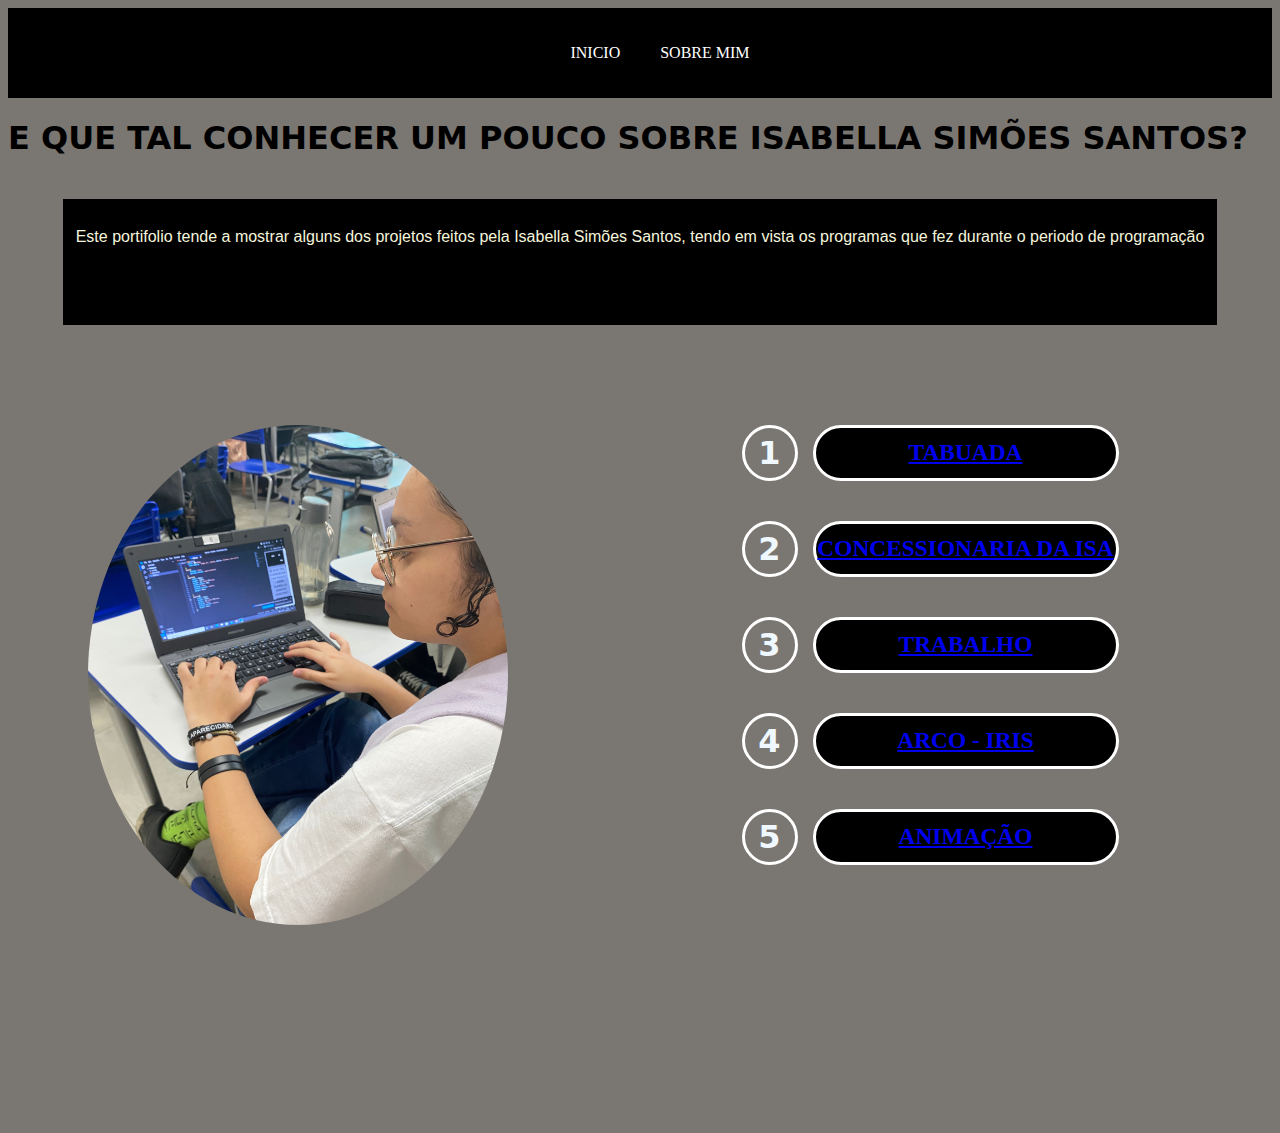
<file: index.html>
<!DOCTYPE html>
<html lang="pt-br">

<head>
    <meta charset="UTF-8">
    <meta name="viewport" content="width=device-width, initial-scale=1.0">
    <title>PORTIFOLIO</title>
    <link rel="stylesheet" href="style.css">
    <script src="java.js"></script>
</head>

<body>
    
    <nav id="menu">
        <ul>
            <li><a href="index.html">INICIO</a></li>
            <li><a href="sobremim.html">SOBRE MIM</a></li>
      
        </ul>
    </nav>

    <h1>E QUE TAL CONHECER UM POUCO SOBRE ISABELLA SIMÕES SANTOS?</h1>

    <div id="caixa">
        <div id="sla">
        <p> Este portifolio tende a mostrar alguns dos projetos feitos pela Isabella Simões
            Santos, tendo em vista os programas que fez durante o periodo de programação</p>
        </div>
    </div>
    <div id="divi">
        <div id="parte1">
            <img src="isa.jpg" alt="">
        </div>
        <div id="parte2">
            <div id="links">
                <div class="projetos">
                    <div class="numero">
                        <h1>1</h1>
                    </div>
                    <div class="nome-projeto">
                        <h3><a href="tabuada.html">TABUADA</a></h3>
                    </div>
                </div>
                <div class="projetos">
                    <div class="numero">
                        <h1>2</h1>
                    </div>
                    <div class="nome-projeto">
                        <h3><a href="carros.html">CONCESSIONARIA DA ISA</a></h3>
                    </div>
                </div>
                <div class="projetos">
                    <div class="numero">
                        <h1>3</h1>
                    </div>
                    <div class="nome-projeto">
                        <h3><a href="https://github.com/isabella-simoes/aulafinal">TRABALHO</a></h3>
                    </div>
                </div>
                <div class="projetos">
                    <div class="numero">
                        <h1>4</h1>
                    </div>
                    <div class="nome-projeto">
                        <h3><a href="arcoiris.html">ARCO - IRIS</a></h3>
                    </div>
                </div>
                <div class="projetos">
                    <div class="numero">
                        <h1>5</h1>
                    </div>
                    <div class="nome-projeto">
                        <h3><a href="animacao.html">ANIMAÇÃO</a></h3>
                    </div>
                </div>



            </div>
        </div>
    </div>


</body>

</html>
</file>
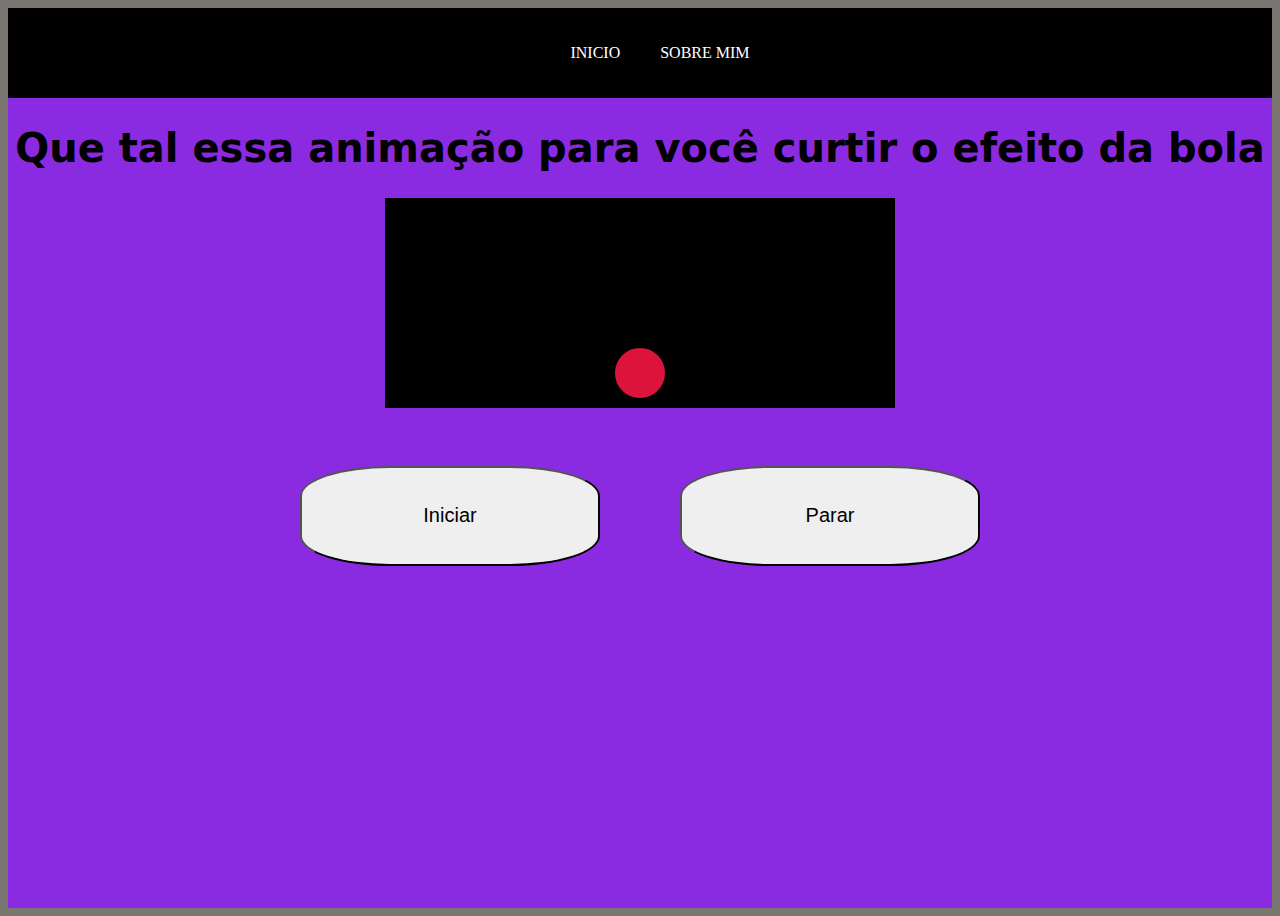
<file: animacao.html>
<!DOCTYPE html>
<html lang="pt-br">

<head>
    <meta charset="UTF-8">
    <meta name="viewport" content="width=device-width, initial-scale=1.0">
    <title>PORTIFOLIO</title>
    <link rel="stylesheet" href="style.css">
    <script src="java.js" defer></script>
</head>

<body>
    <div id="container">
    <nav id="menu">
        <ul>
            <li><a href="index.html">INICIO</a></li>
            <li><a href="sobremim.html">SOBRE MIM</a></li>
           
        </ul>
    </nav>
    <div id="boll">
        <h1>Que tal essa animação para você curtir o efeito da bola </h1>
    </div>
    <div id="amoung">
    <div id="borda">
        <div id="bola" class="pular"></div>
    </div>
</div>
    <br>
    <div id="pontofinal">
    <button onclick="iniciar()">Iniciar</button>
    <button onclick="parar()">Parar</button>
</div>
    </div>

  
   

</body>

</html>
</file>
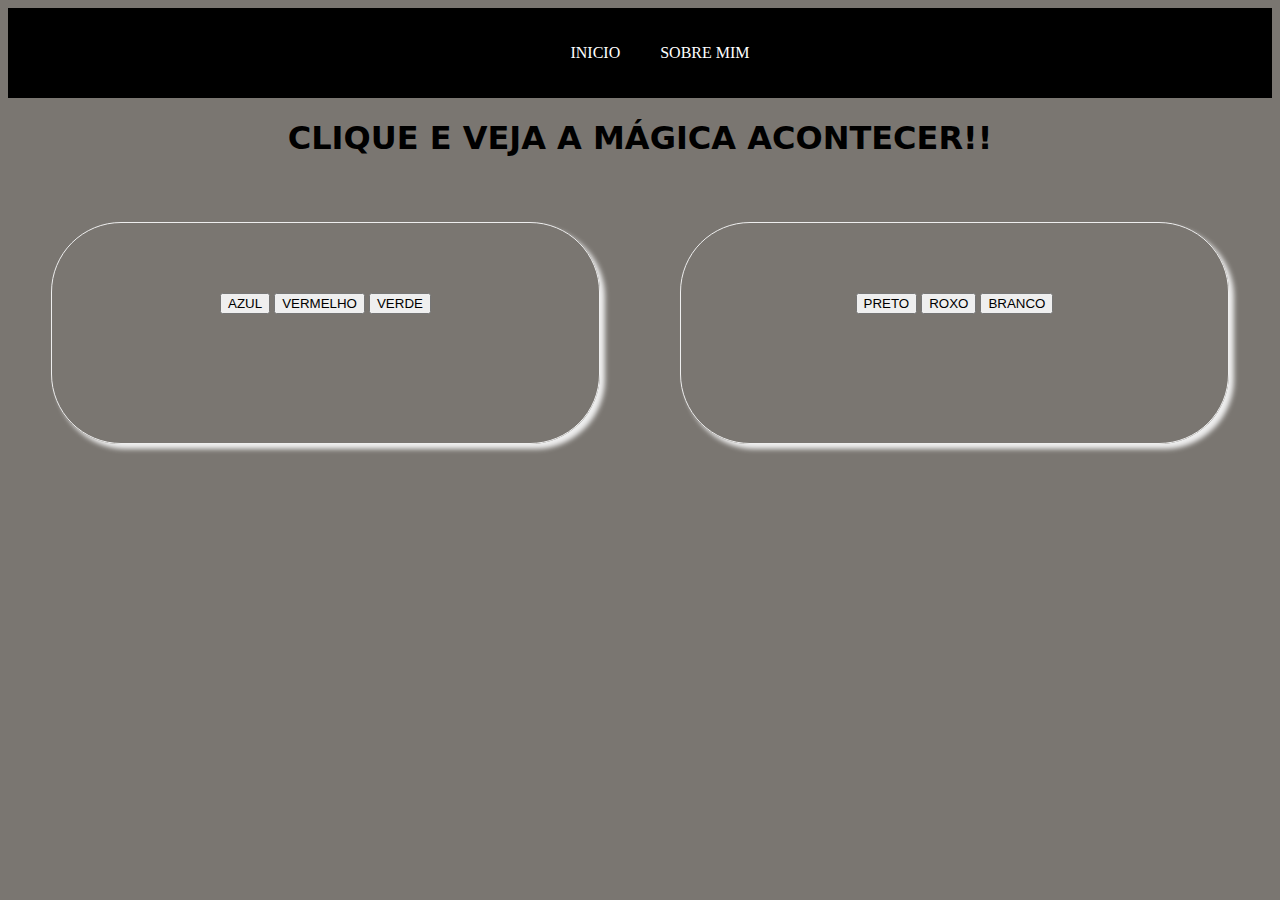
<file: arcoiris.html>
<!DOCTYPE html>
<html lang="pt-br">

<head>
    <meta charset="UTF-8">
    <meta name="viewport" content="width=device-width, initial-scale=1.0">
    <title>PORTIFOLIO</title>
    <link rel="stylesheet" href="style.css">
    <script src="java.js"></script>

</head>

<body>
    <nav id="menu">
        <ul>
            <li><a href="index.html">INICIO</a></li>
            <li><a href="sobremim.html">SOBRE MIM</a></li>
           
        </ul>
    </nav>
    <div id="cricri">
        <h1>CLIQUE E VEJA  A MÁGICA ACONTECER!!</h1>
    </div>
   <div id="classe">
    <div class="botoes">
      
        <button onclick="arcoiris('blue')">AZUL</button>
        <button onclick="arcoiris('red')">VERMELHO</button>
        <button onclick="arcoiris('green')">VERDE</button>
    </div>
    <div class="botoes">
        <button onclick="arcoiris('black')">PRETO</button>
        <button onclick="arcoiris('purple')">ROXO</button>
        <button onclick="arcoiris('white')">BRANCO</button>
    
    </div>
</div>
    
</div>
</body>

</html>
</file>
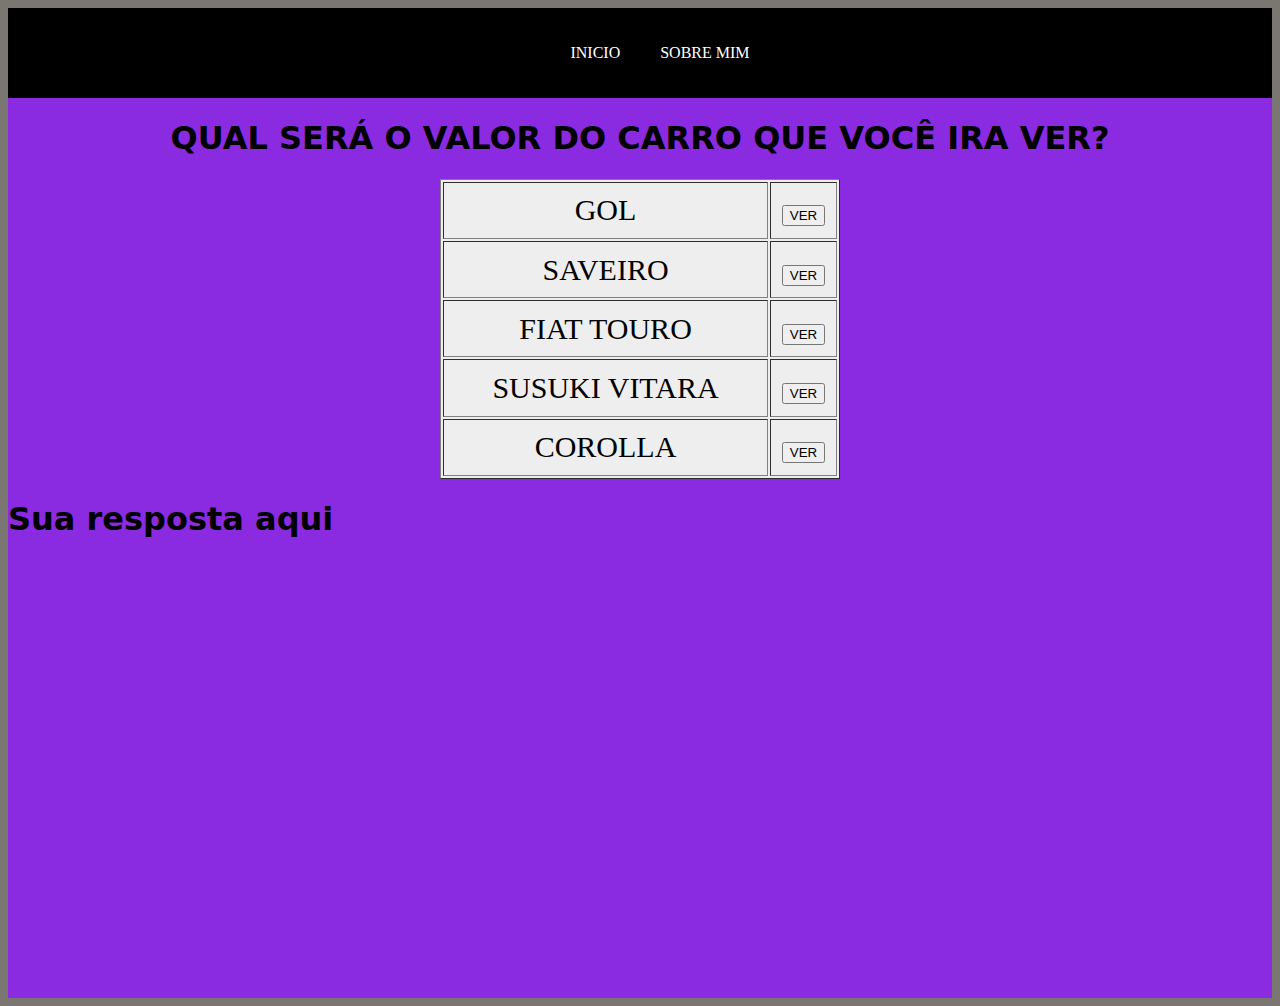
<file: carros.html>
<!DOCTYPE html>
<html lang="pt-br">

<head>
    <meta charset="UTF-8">
    <meta name="viewport" content="width=device-width, initial-scale=1.0">
    <title>PORTIFOLIO</title>
    <link rel="stylesheet" href="style.css">
    <script src="java.js"></script>

</head>

<body>
    <div id="pessoa">
    <nav id="menu">
        <ul>
            <li><a href="index.html">INICIO</a></li>
            <li><a href="sobremim.html">SOBRE MIM</a></li>
           
        </ul>
    </nav>
    <div id="shift">
    <h1>QUAL SERÁ O VALOR DO CARRO QUE VOCÊ IRA VER?</h1>
    <div id="tabela">
    <table border="1px">
        <tr>
            <td>GOL </td>
          
            <td><button onclick="valor('gol')">VER</button></td>

        </tr>
        <tr>
            <td>SAVEIRO</td>
            
           <td> <button onclick="valor('saveiro')">VER</button></td>
        </tr>
        <tr>
            <td>FIAT TOURO</td>
            <td> <button onclick="valor('fiat')">VER</button></td>
        </tr>
        <tr>
            <td>SUSUKI VITARA</td>
            <td> <button onclick="valor('susuki')">VER</button></td>
        </tr>
        <tr>
            <td>COROLLA</td>
            <td> <button onclick="valor('corolla')">VER</button></td>
        </tr>
    </table>
</div>
<div id="ops">
    <h1 id="res">Sua resposta aqui</h1>
    <div id="quadrador">
        
    </div>
    
</div>
</div>
    </div>

    
      

</body>

</html>
</file>
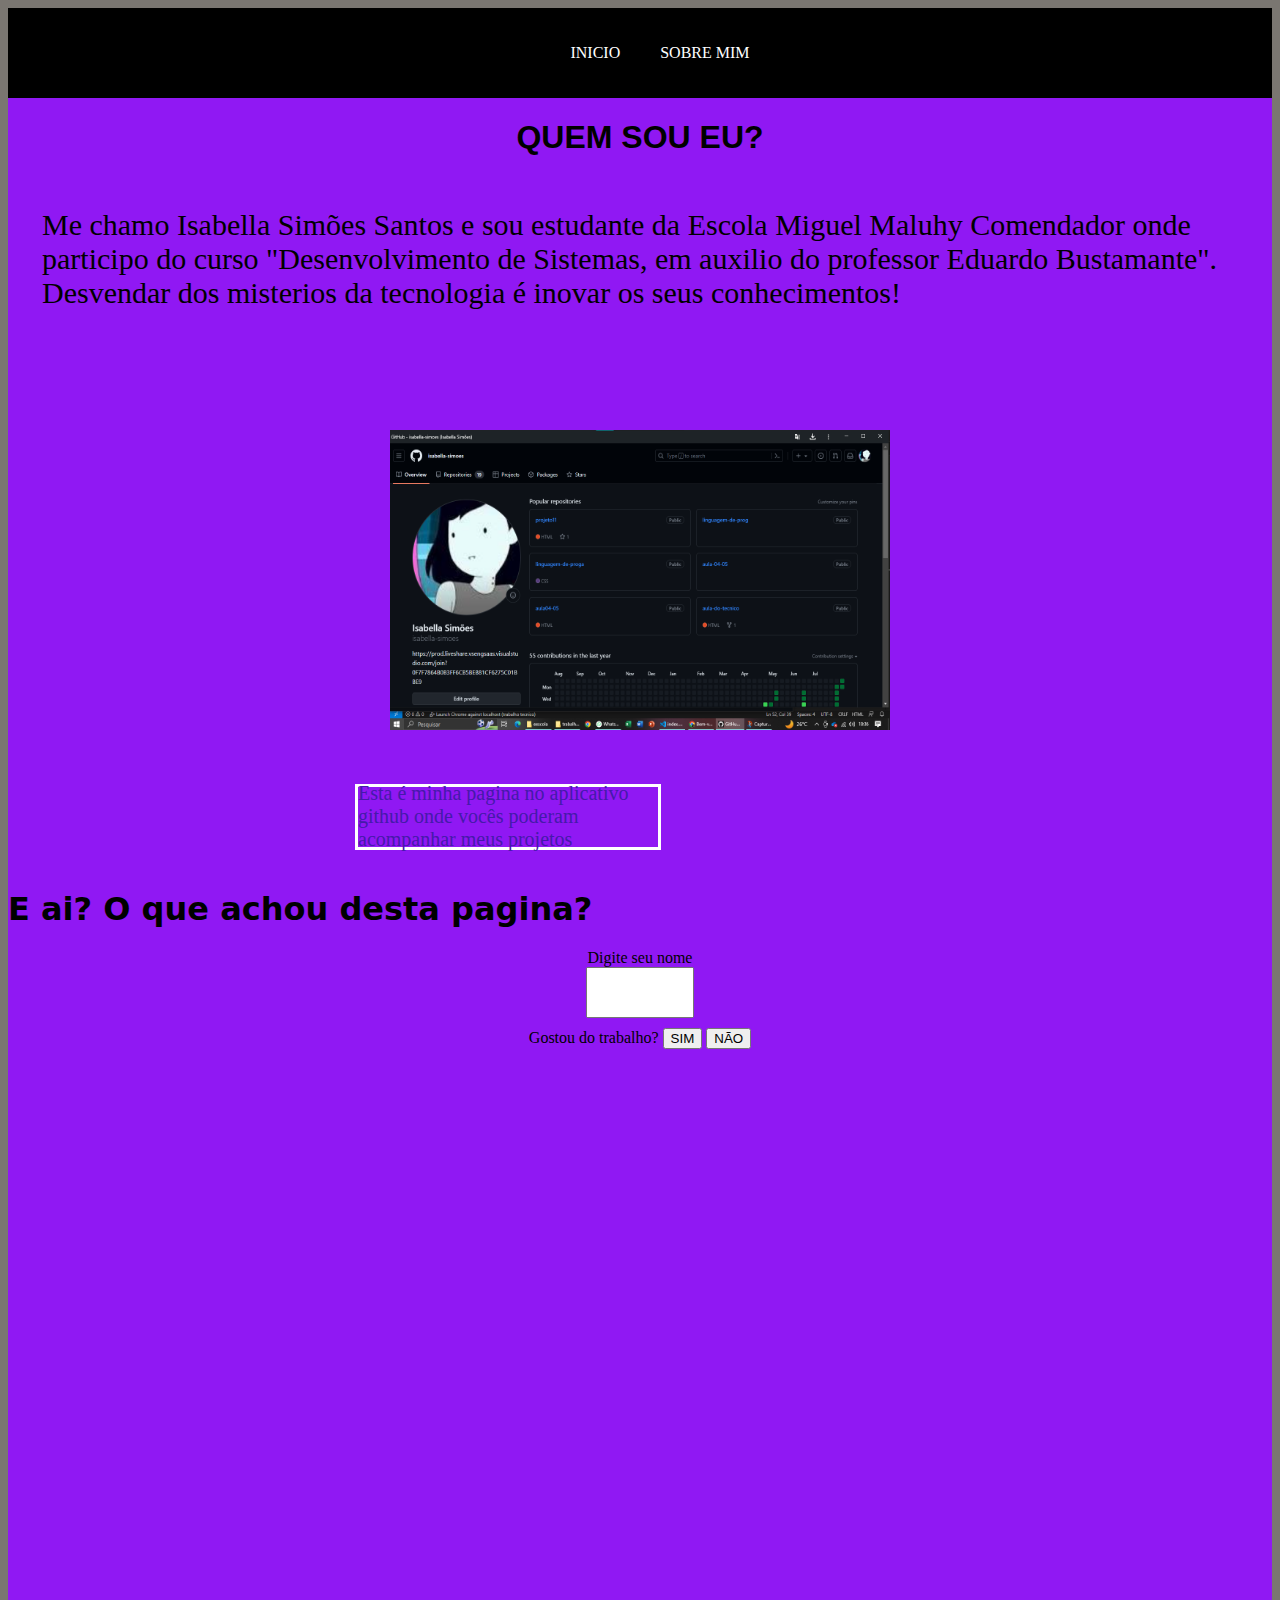
<file: sobremim.html>
<!DOCTYPE html>
<html lang="en">
<head>
    <meta charset="UTF-8">
    <meta name="viewport" content="width=device-width, initial-scale=1.0">
    <link rel="stylesheet" href="style.css">
    <script src="java.js" defer></script>
    <title>PORTIFOLIO</title>
</head>
<body>
    <div id="meu">
    <nav id="menu">
        <ul>
            <li><a href="index.html">INICIO</a></li>
            <li><a href="sobremim.html">SOBRE MIM</a></li>
      
        </ul>
    </nav>
    <div id="baboseira">
        <h1>QUEM SOU EU?</h1>
        <p>Me chamo Isabella Simões Santos e sou estudante da Escola Miguel Maluhy Comendador onde participo do 
            curso "Desenvolvimento de Sistemas, em auxilio do professor Eduardo Bustamante". Desvendar dos misterios
            da tecnologia é inovar os seus conhecimentos!
        </p>
    </div>
    <div class="estranho">
        <div id="topico1">
            <a href="https://prod.liveshare.vsengsaas.visualstudio.com/join?0F7F7864B0B3FF6CB5BEB81CF6275C01BBE9">
           <img src="Captura de tela 2023-08-07 183629.png" >
        </a>
        <div id="porche">
           <p>Esta é minha pagina no aplicativo github onde vocês poderam acompanhar meus projetos</p>
        </div>
    </div>
    </div>
    <center>
    <h1> E ai? O que achou desta pagina?</h1>
    <label>Digite seu nome</label><br>
    <input type="text" id="nome"><br>
    <label>Gostou do trabalho?</label>
    <button onclick="final()"> SIM</button>
    <button onclick="lext()">NÃO</button>
    </center>
</div>
</body>
</html>
</file>
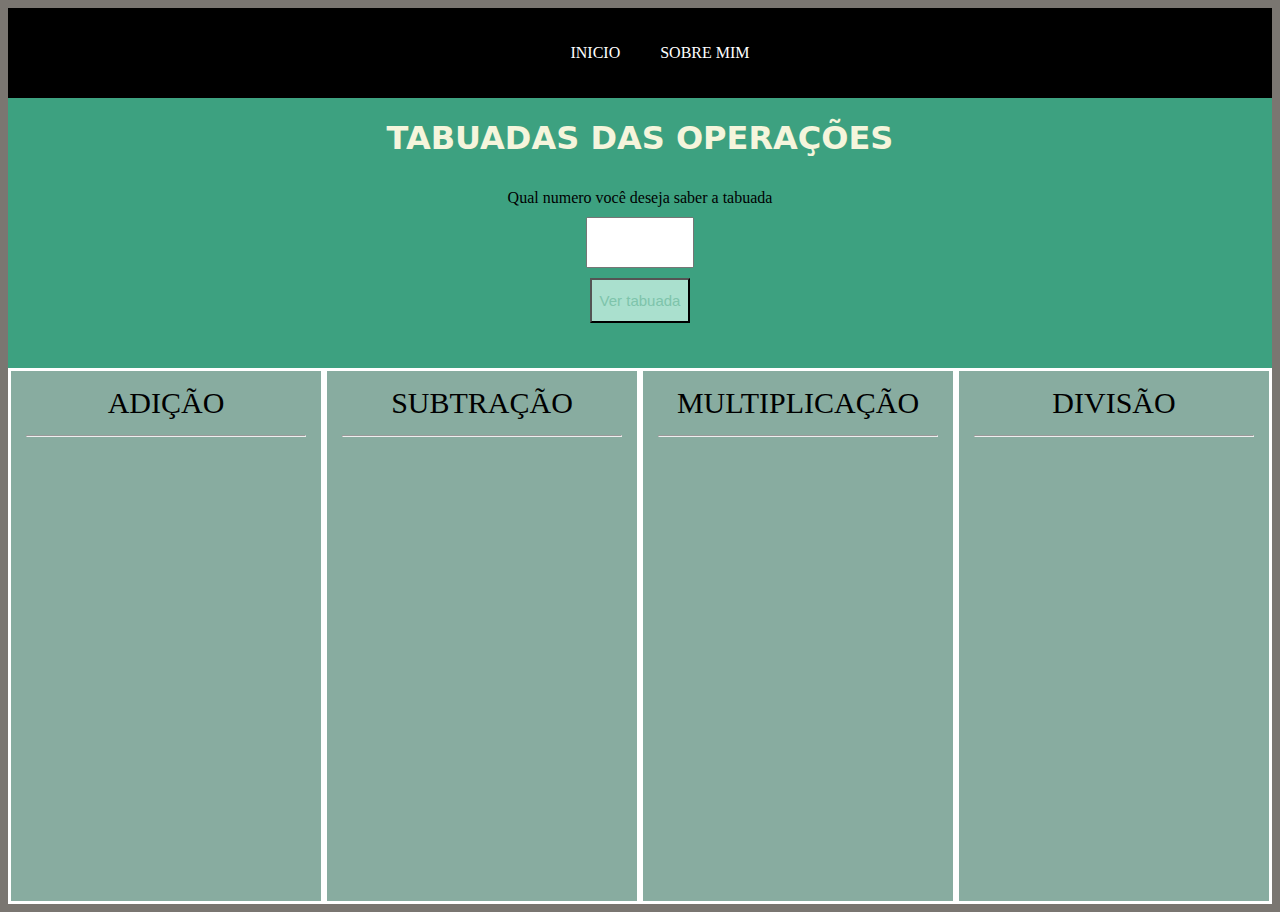
<file: tabuada.html>
<!DOCTYPE html>
<html lang="pt-br">

<head>
    <meta charset="UTF-8">
    <meta name="viewport" content="width=device-width, initial-scale=1.0">
    <title>PORTIFOLIO</title>
    <link rel="stylesheet" href="style.css">
    <script src="java.js" defer></script>
   
</head>

<body>
    <div id="body">
    <nav id="menu">
        <ul>
            <li><a href="index.html">INICIO</a></li>
            <li><a href="sobremim.html">SOBRE MIM</a></li>
           
        </ul>
    </nav>

    <header id="cabecalho">
        <h1>TABUADAS DAS OPERAÇÕES</h1>
    </header>
    <selection id="pergunta">
        <div>
            <label for="">Qual numero você deseja saber a tabuada</label>
            <center>
            <input type="number" id="tabu"><br>
        </center>
        <center>
            <button id="bote" onclick="tabuada()">Ver tabuada</button>
        </center>
        </div>
    </selection>
    <selection id="resultado">
        <div class="resultado" id="adi">Adição<hr></div>
        <div class="resultado" id="sub">Subtração<hr></div>
        <div class="resultado" id="mult">Multiplicação<hr></div>
        <div class="resultado" id="div">Divisão<hr></div>


    </selection>
    </div

</body>

</html>
</file>
<file: style.css>
body{
    background-color: rgb(122, 118, 113);
}

#menu{
    display: flex;
    list-style: none;
    padding: 0;
    background-color: black;
    justify-content: space-around;
}

#menu li{
 display: inline;
}   

#menu li a{
    color: white;
    padding: 20px;
    display: inline-block;
    text-decoration: none;
}

#menu li a:hover{
    background-color: grey;   
}


#menu li:last-child a{
    float: right;
}
h1{
    display: flex;
    text-align: center;
    font-family: system-ui, -apple-system, BlinkMacSystemFont, 'Segoe UI', Roboto, Oxygen, Ubuntu, Cantarell, 'Open Sans', 'Helvetica Neue', sans-serif;

}

#caixa{
    display: flex;
    justify-content: center;
   
   
    
    

}
#sla{
    border: 3px solid black;
    padding: 10px;
    margin: 20px;
    height: 100px;
    text-align: center;
    background-color: rgb(0, 0, 0);
}
#caixa p{
    color: beige;
     font-family: 'Segoe UI', Tahoma, Geneva, Verdana, sans-serif;
}
#divi{
    display: flex;
    justify-content: space-between;
}
#parte1{
    width: 500px;
    height: 500px;
   
    border-radius: 50%;
    display: flex;
    justify-content: center;
    margin: 40px;
    
    
}
#parte1 img{
    width: 500px;
    height: 500px;
    
    border-radius: 50%;
    display: flex;
    justify-content: center;
    margin: 40px;
    
}
#parte2{
    width: 700px;
    height: 700px;

    display: flex;
    justify-content: center;
    margin: 40px;
    margin-left: 40px;
}
.numero{
    display: flex;
    justify-content: center;
    align-items: center;
    width: 50px;
    height: 50px;
    border-radius: 50%;
    border:3px solid white ;
    color: aliceblue;
}
.nome-projeto{
    background-color: black;
    display: flex;
    justify-content: center;
    align-items: center;
    width: 300px;
    height: 50px;
    border-radius: 30px;
    border:3px solid white ;
    color: aliceblue;
    margin-left: 15px;
    font-size:20px;
}
.projetos{
    display: flex;
    justify-content: space-around;
    margin: 40px;
}
#body{
    background-color: rgb(61, 161, 128);
    width:auto 920px;
}
#cabecalho{
    display: flex;
    justify-content: center;
    font-family: Impact, Haettenschweiler, 'Arial Narrow Bold', sans-serif;
    color: beige;
   
}
#pergunta{
    display: flex;
    justify-content: center;
    border: 2 px solid black;

}

#pergunta div{
    flex-direction: column;
    display: flex;
    margin-top: 10px;
}
label, input{
    margin-bottom: 10px;
  
}
input{
    height: 45px;
    width: 100px;
    font-size: 30px;
    font-family: Georgia, 'Times New Roman', Times, serif;
   
}
#resultado{
    margin-top: 45px;
    display: flex;
    justify-content: space-around;
   
    
   
 
}
.resultado{
    
    border:  3px solid white;
    width: 350px;
    height: 500px;
    font-size: 30px;
    font-weight: 400px;
    text-align: center;
    text-transform: uppercase;
    padding: 15px;
    background-color:rgb(136, 172, 160)

}
#bote{
    background-color: rgb(170, 224, 206);
    color: black;
    height: 45px;
    width: 100px;
    align-items: center;
    font-family: Impact, Haettenschweiler, 'Arial Narrow Bold', sans-serif;
    color: rgb(126, 196, 171);
    font-size: 15px;
    
}
/* #central{
    display: flex;
    /* justify-content: space-between; */
    /* #bt1{
        display: flex;
        justify-content: center;
        height: 100px;
        font-family: 'Times New Roman', Times, serif;
       
    }
    #cricri{
      
            display: flex;
            justify-content: center;
            height: 500px;
            align-items: center;
             /* padding: 40px;
        margin: 50px; */
        /* margin-top: 45px;
        #
        */ 
        #cricri{
            display: flex;
            justify-content: center;
        }
        #classe {
            display: flex;
            justify-content: space-between;
            margin: 3px;
            
            /* justify-content: center; 
            align-items: center;  */
            
            /* background: #f0f9ff;
            color: white;
            border-style: outset;
            border-color: #f1f1f1;
            height: 50px;
            width: 100px;
            font: bold15px arial,sans-serif;
            /* text-shadow: none; */
            

        }
            
        .botoes{
           text-align: center;
            width: 500px;
            height: 80px;
            padding: 70px;
            margin: 40px;  
	color: #fff;
	border: 1px solid #eee;
	border-radius: 70px;
	box-shadow: 5px 5px 5px #eee;
	text-shadow: none;
    justify-content: center; 
    align-items: center; 
        }
        #borda {
            display: flex;
            justify-content: center;
            width: 500px;
            height: 200px;
            border: 5px solid rgb(0, 0, 0);
            position: relative;
            overflow: hidden;
            background-color: black;
        }
        
        #bola {
            width: 50px;
            height: 50px;
            border-radius: 50%;
            border: 5px solid rgb(0, 0, 0);
            top: 140px;
            position: absolute;
            background-color: crimson;
        }
        
        .movimento {
            animation: correr 4s linear infinite;
        }
        
        .pular {
            animation: pular 500ms ease-out;
        }
        
        /* @keyframes pular {
            0% {
                bottom: 0px;
            }
            30% {
                bottom: 50px;
            }
            50% {
                bottom: 100px;
            }
            70% {
                bottom: 50px;
            }
            100% {
                bottom: 0px;
            }
        }
         */
        @keyframes correr {
            0% {
                right: 500px;
            }
        
            100% {
                right: -30%;
            }
        }
        
            #bt1{
                width: 200px;
                height: 200px;
           
            }
             #tabela{
                display: flex;
                /* border: 3px solid black; */
                text-align: center;
                justify-content: center;
                /* background-color: #eee;  */
            }
            #shift h1{
                display: flex;
                justify-content: center;
                border-radius: 30%;
            }
            
            #amoung{
                display: flex;
                justify-content: center;

                
            }
            #container{
                background-color: blueviolet;
                height: 100vh;
            }
            #pontofinal{
                 display: flex;
                justify-content: center;
               
            }
            #pontofinal button{
                width: 300px;
                height: 100px;
                font-family: Impact, Haettenschweiler, 'Arial Narrow Bold', sans-serif;
                font-size: 20px;
                border-radius: 30%;
                margin: 40px;
                
            }
            #boll h1{
                display: flex;
                justify-content: center;
                font-size: 40px;
    
            }
            #pessoa{
                background-color: blueviolet;
                height: 110vh;
            }
            #tabela table{
                width: 400px;
                height: 300px;
                font-size: 30px;
                background-color: #eee;
            }
            #ops{
                display: flex;
            
            }
            #quadrador{
                display: flex;
                width: 80px;
                
            }
            #meu{
                background-color: rgb(144, 24, 243);
                height: 400vh;
            }
            #baboseira h1{
                font-family: Impact, Haettenschweiler, 'Arial Narrow Bold', sans-serif;
                display: flex;
                justify-content: center;
                

            }
            #baboseira p{
                display: flex;
                justify-content: center;
                margin: 4px;
                padding: 30px;
                 font-size: 30px; 

            }
            .estranho{
                display: flex;
                justify-content: space-around;
                margin: 40px;
            }
            /* #topico{
                display: flex;
                justify-content: flex-end; */
            
            #topico1 img{
                width: 500px;
                height: 300px;
                border-radius: 10%;
                padding: 50px;
            }
           
            
        #porche{
           
    display: flex;
    justify-content: center;
    align-items: center;
    width: 300px;
    height: 60px;
    
    border:3px solid white ;
    color: rgb(69, 26, 170);
    margin-left: 15px;
    font-size:20px;
        }
</file>
